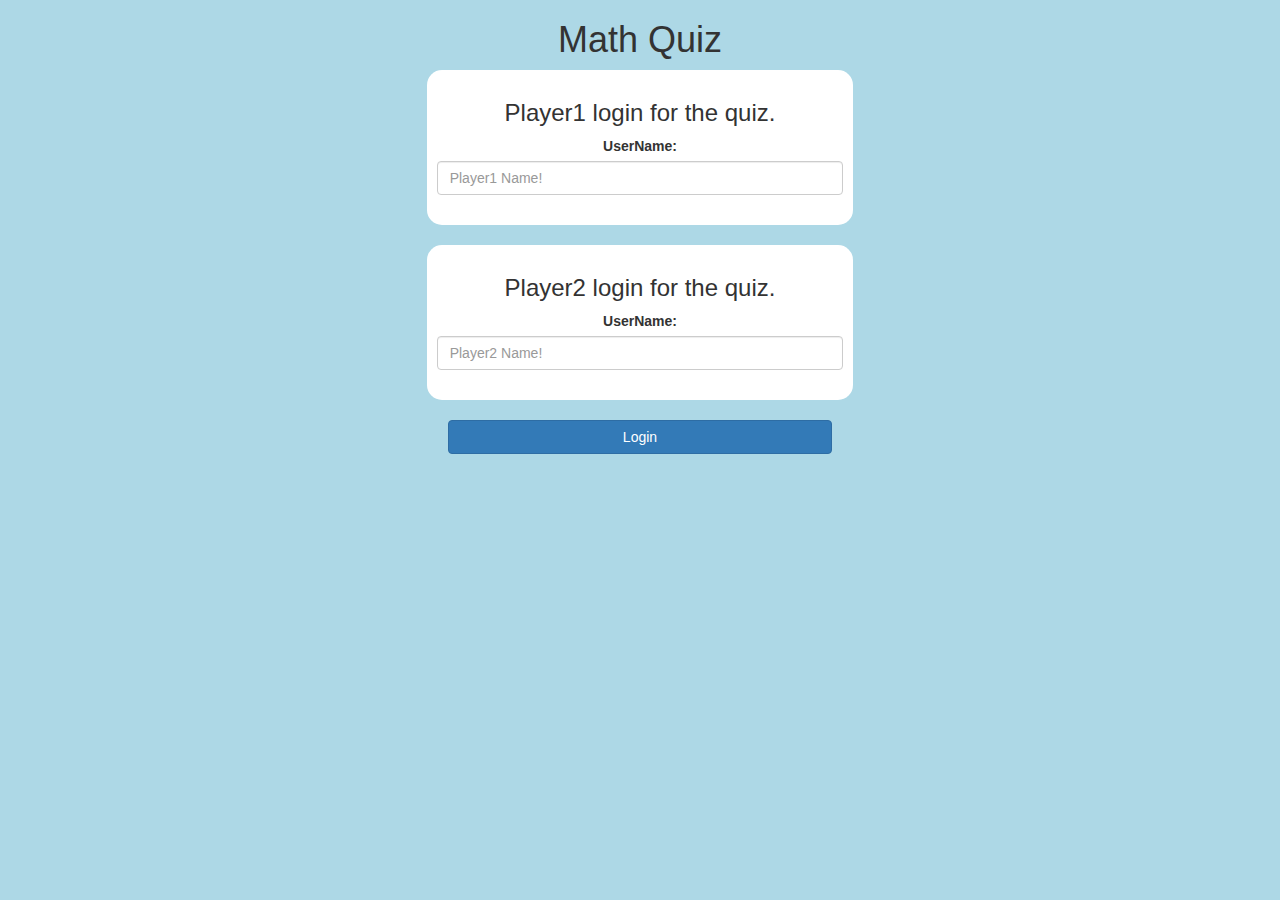
<file: index.html>
<!DOCTYPE html>
<html>
<head>
	<title>The Math Quiz</title>

<meta name="viewport" content="width=device-width, initial-scale=1">
<link rel="stylesheet" href="https://maxcdn.bootstrapcdn.com/bootstrap/3.4.0/css/bootstrap.min.css">
<script src="https://ajax.googleapis.com/ajax/libs/jquery/3.4.1/jquery.min.js"></script>
<script src="https://maxcdn.bootstrapcdn.com/bootstrap/3.4.0/js/bootstrap.min.js"></script>

<link rel="stylesheet" type="text/css" href="style.css">

<script src="main.js"></script>
</head>
<body>
<center>
	<h1>Math Quiz</h1>
	<div class="col-lg-4 col-sm-8 col-xs-11 login_div1">
		<h3>Player1 login for the quiz.</h3>
		<label>UserName:  </label>
		<input type="text" id="player1_name_input" class="form-control" placeholder="Player1 Name!">
		<br>
	</div>
	<br>
	<div class="col-lg-4 col-sm-8 col-xs-11 login_div2">
		<h3>Player2 login for the quiz.</h3>
		<label>UserName:  </label>
		<input type="text" id="player2_name_input" class="form-control" placeholder="Player2 Name!">
		<br>
		
	</div>
	<br>
	<button style="width:30%;" class="btn btn-primary" onclick="addUser()">Login</button>
</center>
</body>
</html>
</file>
<file: style.css>
body
{
	background: lightblue;
}

	.login_div1 , .login_div2
	{
		background: white;
		padding: 10px;
		float: none;
		border-radius: 15px;
	}


#player1_name , #player2_name
{
	display: inline-block;
	margin-left: 20px;
}
#word1,#word2
{
	width: 60%;
}
#word_display
{
	letter-spacing: 5px;
}
#output
{
background: white;
border-radius: 10px;
border-top: 10px solid #AA4465;
padding: 10px;
float: none;
text-align: left;
}
</file>
